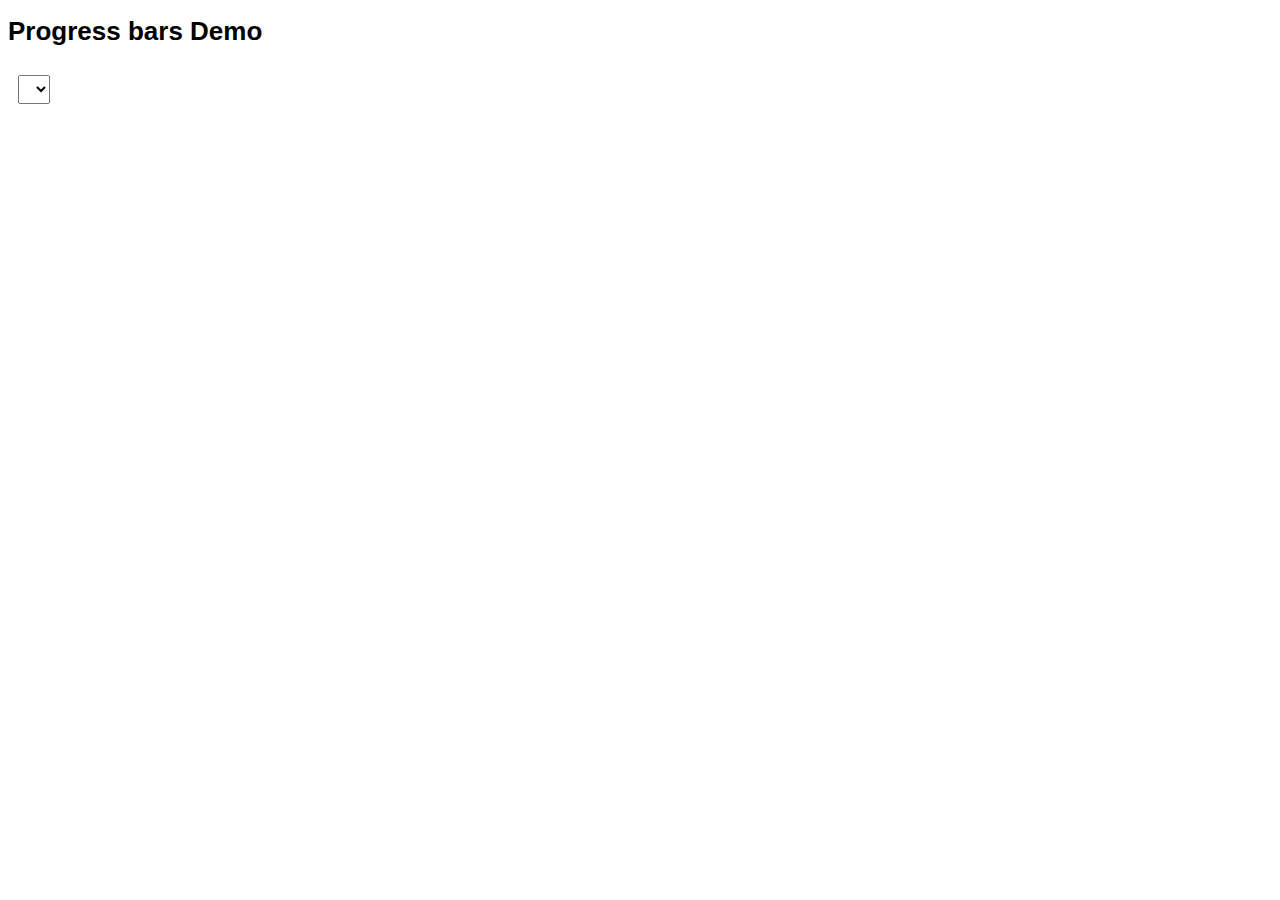
<file: index.html>
<!DOCTYPE HTML>
<html>
<head>
	<meta http-equiv="Content-Type" content="text/html; charset=UTF-8" />
	<meta name="viewport" content="width=device-width, initial-scale=1">
	<title>Bar Graph</title>
	  <link rel="stylesheet" href="css/style.css">
</head>
<body>
<h1>Progress bars Demo</h1>
	<div class="container">
		<div id="progress">
			
		</div>
	</div>
	
	<div id="controls-container">
		<select id="select-bar-controls"></select>
		<div id="btn-bar-controls"></div>
	</div>
	
<script src="js/script.js"></script>
</body>
</html>
</file>
<file: css/style.css>
html {
  font-family: sans-serif;
  line-height: 1.15;
  -ms-text-size-adjust: 100%;
  -webkit-text-size-adjust: 100%;
}

button,
select { /* 1 */
  text-transform: none;
}

body {
  margin-top: 0;
  font-size: 13px;
}
.container {
    width: 300px;
}
#progress {
    width: 100%;
    filter: progid:DXImageTransform.Microsoft.gradient(GradientType=0, startColorstr='#4cCA832E', endColorstr='#4cCA832E');
}
.progress-bar-container {
	width: 100%;
	border: 1px solid #ccc;
	height: 20px;
	margin: 10px;
	height: 30px;
}
.progress-bar {
    background: #86bbe0;
    width: 100%;
    text-indent: 50%;
    height: 20px;
    padding: 5px 0;
	display: block;
	max-width: 100%;
}
.progress-bar::after {
    content: "%";
}
.red {
	background: red;
}
#select-bar-controls {
	float: left;
    margin: 10px;
	padding: 5px;
}
#btn-bar-controls button {
	margin:10px;
	padding: 5px;
}

@media only screen 
  and (min-device-width: 320px) 
  and (max-device-width: 480px) {
	.container {
		width: 80%;
	}
}

@media only screen 
  and (min-device-width: 768px) 
  and (max-device-width: 1024px) 
  and (-webkit-min-device-pixel-ratio: 1) {
	.container {
		width: 50%;
	}
}
</file>
